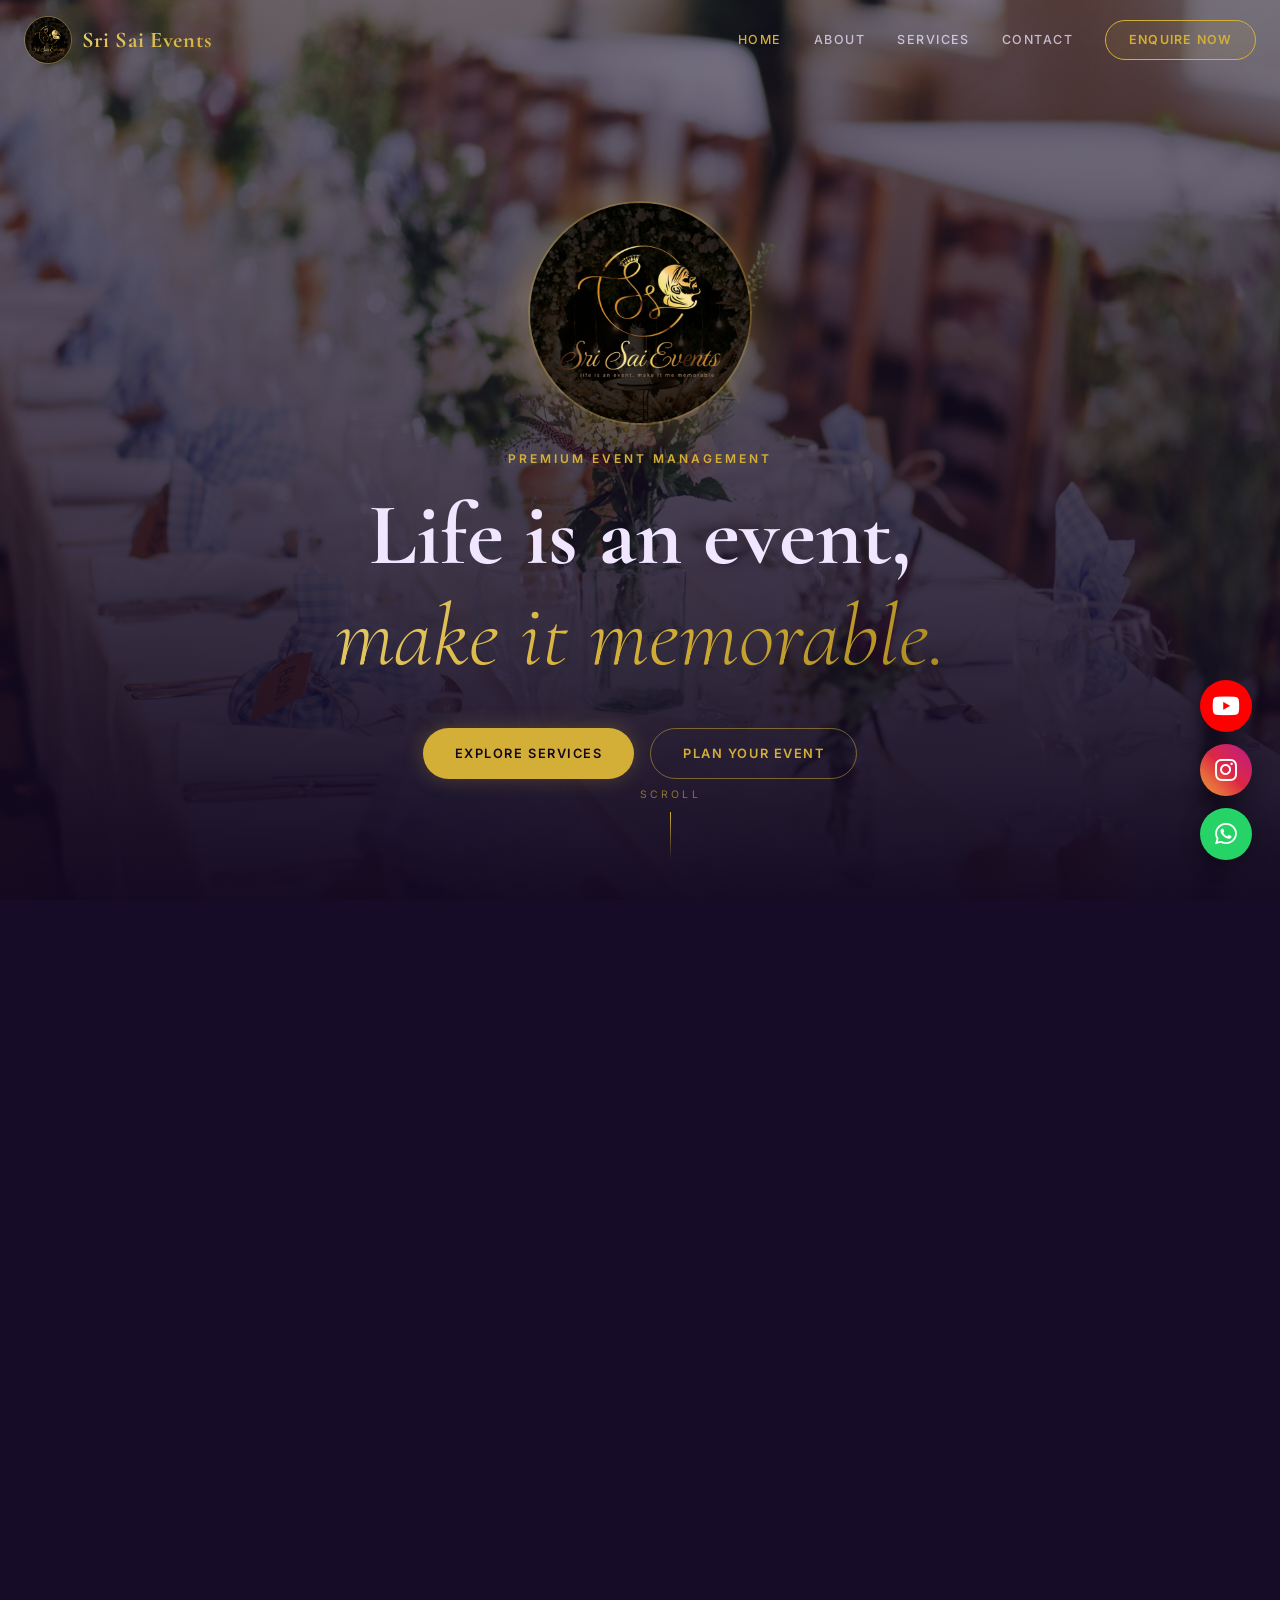
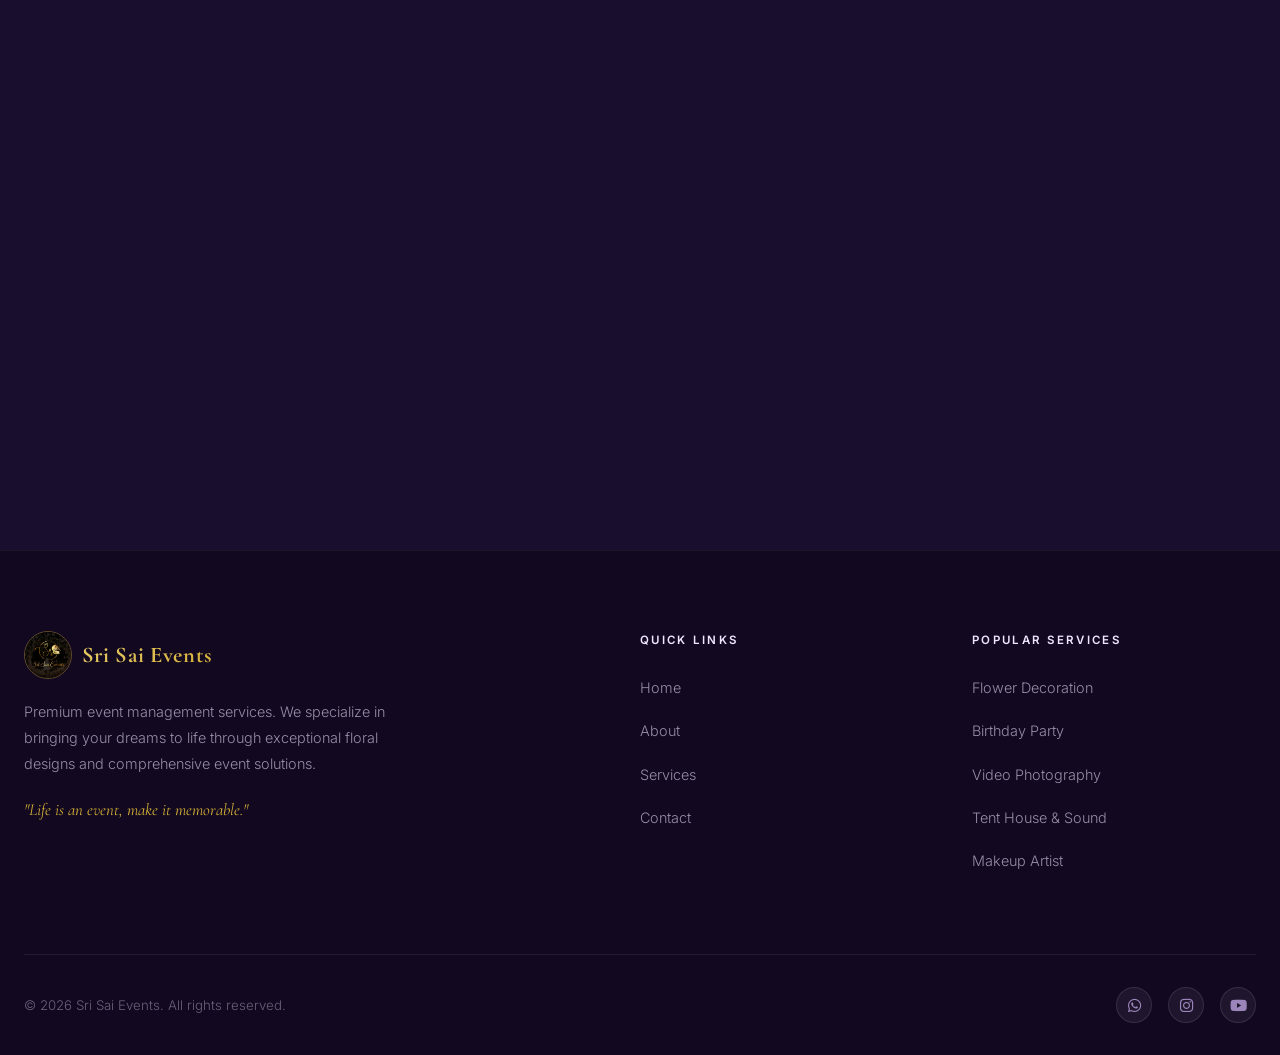
<file: index.html>
<!DOCTYPE html>
<html lang="en">
<head>
  <meta charset="UTF-8" />
  <meta name="viewport" content="width=device-width, initial-scale=1.0" />
  <meta name="description" content="Sri Sai Events – Premium event management company specializing in Flower Decoration, Birthday Parties, Magic Shows, and more. Life is an event, make it memorable." />
  <title>Sri Sai Events | Life is an event, make it memorable</title>
  <!-- Local fonts (no Google Fonts CDN dependency) -->
  <link rel="stylesheet" href="css/google-fonts.css" />
  <!-- Local Font Awesome (no CDN dependency) -->
  <link rel="stylesheet" href="css/fontawesome/css/all.min.css" />
  <link rel="stylesheet" href="styles.css" />
  <link rel="stylesheet" href="service-pages.css" />
</head>
<body>

  <!-- ═══════════════════════════════════════════ NAVBAR -->
  <nav id="navbar">
    <div class="container nav-inner">
      <a href="#home" class="nav-logo" onclick="scrollTo('home')">
        <img src="logo.png" alt="Sri Sai Events Logo" class="nav-logo-img" />
        <span class="logo-text">Sri Sai Events</span>
      </a>

      <div class="nav-links" id="navLinks">
        <a href="#home"     class="nav-link" onclick="scrollTo('home')">Home</a>
        <a href="#about"    class="nav-link" onclick="scrollTo('about')">About</a>
        <a href="#gallery"  class="nav-link" onclick="scrollTo('gallery')">Services</a>
        <a href="#contact"  class="nav-link" onclick="scrollTo('contact')">Contact</a>
        <a href="#contact"  class="btn-outline-gold" onclick="scrollTo('contact')">Enquire Now</a>
      </div>

      <button class="hamburger" id="hamburger" aria-label="Toggle menu">
        <span></span><span></span><span></span>
      </button>
    </div>

    <!-- Mobile menu -->
    <div class="mobile-menu" id="mobileMenu">
      <a href="#home"     class="mobile-link" onclick="closeMobile();scrollTo('home')">Home</a>
      <a href="#about"    class="mobile-link" onclick="closeMobile();scrollTo('about')">About</a>
      <a href="#gallery"  class="mobile-link" onclick="closeMobile();scrollTo('gallery')">Services</a>
      <a href="#contact"  class="mobile-link" onclick="closeMobile();scrollTo('contact')">Contact</a>
      <a href="#contact"  class="btn-gold mobile-cta" onclick="closeMobile();scrollTo('contact')">Enquire Now</a>
    </div>
  </nav>

  <!-- ═══════════════════════════════════════════ HERO -->
  <section id="home" class="hero">
    <div class="hero-bg">
      <!-- Local image (no online dependency) -->
      <img src="images/hero-bg.jpg"
           alt="Grand Indian event stage" class="hero-bg-img" />
      <div class="hero-overlay"></div>
    </div>

    <div class="hero-content container">
      <div class="hero-logo animate-in">
        <img src="logo.png" alt="Sri Sai Events Logo" class="hero-brand-img" />
      </div>

      <p class="hero-eyebrow animate-in delay-1">Premium Event Management</p>

      <h1 class="hero-title animate-in delay-2">
        Life is an event,<br />
        <span class="gold-italic">make it memorable.</span>
      </h1>

      <div class="hero-cta animate-in delay-3">
        <a href="#gallery" class="btn-gold" onclick="scrollTo('gallery')">Explore Services</a>
        <a href="#contact"  class="btn-ghost-gold" onclick="scrollTo('contact')">Plan Your Event</a>
      </div>
    </div>

    <div class="scroll-indicator animate-in delay-4">
      <span class="scroll-label">Scroll</span>
      <div class="scroll-line"></div>
    </div>
  </section>

  <!-- ═══════════════════════════════════════════ ABOUT -->
  <section id="about" class="about section-pad">
    <div class="container">
      <div class="about-grid">

        <div class="about-img-wrap fade-in">
          <div class="about-img-frame">
            <div class="about-img-overlay"></div>
            <!-- Local image (no online dependency) -->
            <img src="images/about-event.jpg"
                 alt="Elegant Indian wedding event setup" class="about-img" />
          </div>
          <div class="founded-badge">
            <span class="founded-year">2012</span>
            <span class="founded-label">Founded</span>
          </div>
        </div>

        <div class="about-text fade-in delay-1">
          <p class="section-eyebrow">About Us</p>
          <h2 class="section-title">
            Crafting <span class="gold-italic">Magical Moments</span><br />Since 2012
          </h2>

          <div class="about-body">
            <p>Based in India, Sri Sai Events is a premium event management company dedicated to turning your dreams into reality. Founded by Kumar Saaho, we believe that every celebration should be a reflection of your unique story.</p>
            <p>We are renowned for our exquisite flower decorations, bringing joy, elegance, and a touch of grandeur to every occasion. Whether it's an intimate birthday gathering or a grand celebration, our team handles every detail with meticulous care.</p>
          </div>

          <div class="stats-grid">
            <div class="stat-item">
              <div class="stat-icon"><i class="fa-regular fa-clock"></i></div>
              <div>
                <h4 class="stat-value">12+</h4>
                <p class="stat-label">Years Experience</p>
              </div>
            </div>
            <div class="stat-item">
              <div class="stat-icon"><i class="fa-solid fa-star"></i></div>
              <div>
                <h4 class="stat-value">800+</h4>
                <p class="stat-label">Events Planned</p>
              </div>
            </div>
          </div>
        </div>

      </div>
    </div>
  </section>

  <!-- ═══════════════════════════════════════════ GALLERY -->
  <section id="gallery" class="gallery section-pad">
    <div class="container">
      <div class="gallery-header">
        <div>
          <p class="section-eyebrow fade-in">Portfolio</p>
          <h2 class="section-title fade-in delay-1">
            A Glimpse Into Our <span class="gold-italic">Magical Creations</span>
          </h2>
        </div>
        <div class="gallery-social fade-in delay-2">
          <a href="https://www.instagram.com/srisaievents143/" target="_blank" rel="noopener noreferrer" class="btn-ghost-gold">
            <i class="fa-brands fa-instagram"></i> Instagram
          </a>
          <a href="https://www.youtube.com/@SriSaievents143/shorts" target="_blank" rel="noopener noreferrer" class="btn-ghost-red">
            <i class="fa-brands fa-youtube"></i> YouTube
          </a>
        </div>
      </div>

      <!--
        PORTFOLIO — click any tile to visit that service page.
        Images stored in images/ folder — swap files to update.
      -->

      <!-- Row 1: 3 services -->
      <div class="gallery-grid-top">
        <a href="flower-decoration.html" class="gallery-item fade-in">
          <img src="images/flower-decoration.jpg" alt="Flower decoration by Sri Sai Events" />
          <div class="gallery-overlay">
            <div class="gallery-category"><i class="fa-solid fa-seedling"></i> Flower Decoration</div>
            <div class="gallery-bar"></div>
            <h4 class="gallery-title">Flower Decoration</h4>
            <span class="gallery-cta">View Service <i class="fa-solid fa-arrow-right"></i></span>
          </div>
        </a>
        <a href="birthday-party.html" class="gallery-item fade-in delay-1">
          <img src="images/birthday-event.jpg" alt="Birthday party by Sri Sai Events" />
          <div class="gallery-overlay">
            <div class="gallery-category"><i class="fa-solid fa-cake-candles"></i> Birthday Party</div>
            <div class="gallery-bar"></div>
            <h4 class="gallery-title">Birthday Party</h4>
            <span class="gallery-cta">View Service <i class="fa-solid fa-arrow-right"></i></span>
          </div>
        </a>
        <a href="tent-house.html" class="gallery-item fade-in delay-2">
          <img src="images/grand-stage.jpg" alt="Tent house and stage by Sri Sai Events" />
          <div class="gallery-overlay">
            <div class="gallery-category"><i class="fa-solid fa-tent"></i> Tent House &amp; Sound</div>
            <div class="gallery-bar"></div>
            <h4 class="gallery-title">Tent House & Sound</h4>
            <span class="gallery-cta">View Service <i class="fa-solid fa-arrow-right"></i></span>
          </div>
        </a>
      </div>

      <!-- Row 2: 2 larger services -->
      <div class="gallery-grid-bottom">
        <a href="video-photography.html" class="gallery-item fade-in delay-1">
          <img src="images/video-photography.jpg" alt="Video photography by Sri Sai Events" />
          <div class="gallery-overlay">
            <div class="gallery-category"><i class="fa-solid fa-camera"></i> Video Photography</div>
            <div class="gallery-bar"></div>
            <h4 class="gallery-title">Video Photography</h4>
            <span class="gallery-cta">View Service <i class="fa-solid fa-arrow-right"></i></span>
          </div>
        </a>
        <a href="makeup-artist.html" class="gallery-item fade-in delay-2">
          <img src="images/makeup-artist.jpg" alt="Makeup artist by Sri Sai Events" />
          <div class="gallery-overlay">
            <div class="gallery-category"><i class="fa-solid fa-face-smile"></i> Makeup Artist</div>
            <div class="gallery-bar"></div>
            <h4 class="gallery-title">Makeup Artist</h4>
            <span class="gallery-cta">View Service <i class="fa-solid fa-arrow-right"></i></span>
          </div>
        </a>
      </div>

      <div class="gallery-view-more fade-in">
        <a href="https://www.instagram.com/srisaievents143/" target="_blank" rel="noopener noreferrer" class="btn-ghost-gold">
          <i class="fa-brands fa-instagram"></i> View Our Full Portfolio on Instagram
        </a>
      </div>
    </div>
  </section>

  <!-- ═══════════════════════════════════════════ CONTACT -->
  <section id="contact" class="contact section-pad">
    <div class="container">
      <div class="contact-grid">

        <div class="contact-info fade-in">
          <p class="section-eyebrow">Get in Touch</p>
          <h2 class="section-title">
            Let's Plan Your <br /><span class="gold-italic">Dream Event</span>
          </h2>

          <div class="contact-details">
            <div class="contact-item">
              <div class="contact-icon"><i class="fa-solid fa-phone"></i></div>
              <div>
                <p class="contact-label">Call Us</p>
                <a href="tel:+917338483892" class="contact-value contact-mono">+91 7338483892</a>
                <a href="tel:+919945314345" class="contact-value contact-mono">+91 9945314345</a>
              </div>
            </div>

            <div class="contact-item">
              <div class="contact-icon"><i class="fa-solid fa-envelope"></i></div>
              <div>
                <p class="contact-label">Email</p>
                <a href="mailto:kumarsaaho99@gmail.com" class="contact-value contact-mono">kumarsaaho99@gmail.com</a>
              </div>
            </div>

            <div class="contact-item">
              <div class="contact-icon"><i class="fa-solid fa-location-dot"></i></div>
              <div>
                <p class="contact-label">Contact Person</p>
                <p class="contact-value contact-mono">Kumar Saaho (Event Planner)</p>
                <p class="contact-sub">Based in India</p>
              </div>
            </div>
          </div>

          <div class="social-links">
            <a href="https://wa.me/917338483892" target="_blank" rel="noopener noreferrer" class="social-btn whatsapp-btn" aria-label="WhatsApp">
              <i class="fa-brands fa-whatsapp"></i>
            </a>
            <a href="https://www.instagram.com/srisaievents143/" target="_blank" rel="noopener noreferrer" class="social-btn insta-btn" aria-label="Instagram">
              <i class="fa-brands fa-instagram"></i>
            </a>
            <a href="https://www.youtube.com/@SriSaievents143/shorts" target="_blank" rel="noopener noreferrer" class="social-btn yt-btn" aria-label="YouTube">
              <i class="fa-brands fa-youtube"></i>
            </a>
          </div>
        </div>

        <div class="contact-form-wrap fade-in delay-2">
          <div class="form-card">
            <h3 class="form-title">Send an Enquiry</h3>

            <form id="enquiryForm">
              <div class="form-row">
                <div class="form-group">
                  <label for="name">Your Name</label>
                  <input type="text" id="name" name="name" required placeholder="John Doe" />
                </div>
                <div class="form-group">
                  <label for="phone">Phone Number</label>
                  <input type="tel" id="phone" name="phone" required placeholder="+91 XXXXX XXXXX" />
                </div>
              </div>

              <div class="form-row">
                <div class="form-group">
                  <label for="event">Event Type</label>
                  <select id="event" name="event">
                    <option value="">Select Event Type</option>
                    <option value="Wedding / Reception">Wedding / Reception</option>
                    <option value="Birthday Party">Birthday Party</option>
                    <option value="Corporate Event">Corporate Event</option>
                    <option value="Other Celebration">Other Celebration</option>
                  </select>
                </div>
                <div class="form-group">
                  <label for="date">Event Date (Approx)</label>
                  <input type="date" id="date" name="date" onclick="this.showPicker ? this.showPicker() : this.focus()" onfocus="this.showPicker ? this.showPicker() : null" />
                </div>
              </div>

              <div class="form-group">
                <label for="message">Message / Requirements</label>
                <textarea id="message" name="message" rows="4" required placeholder="Tell us about your dream event..."></textarea>
              </div>

              <!-- Dual submit buttons -->
              <div class="submit-options">
                <button type="button" class="btn-submit-wa" onclick="sendViaWhatsApp()">
                  <i class="fa-brands fa-whatsapp"></i> Send via WhatsApp
                </button>
                <button type="button" class="btn-submit-email" onclick="sendViaEmail()">
                  <i class="fa-solid fa-envelope"></i> Send via Email
                </button>
              </div>
            </form>

            <div class="form-success" id="formSuccess">
              <i class="fa-solid fa-circle-check"></i>
              <p>Redirecting you to send your enquiry...</p>
            </div>
          </div>
        </div>

      </div>
    </div>
  </section>

  <!-- ═══════════════════════════════════════════ FOOTER -->
  <footer class="footer">
    <div class="container">
      <div class="footer-grid">

        <div class="footer-brand">
          <a href="#home" class="nav-logo" onclick="scrollTo('home')">
            <img src="logo.png" alt="Sri Sai Events Logo" class="nav-logo-img" />
            <span class="logo-text">Sri Sai Events</span>
          </a>
          <p class="footer-desc">Premium event management services. We specialize in bringing your dreams to life through exceptional floral designs and comprehensive event solutions.</p>
          <p class="footer-tagline">"Life is an event, make it memorable."</p>
        </div>

        <div class="footer-links-col">
          <h4 class="footer-heading">Quick Links</h4>
          <ul class="footer-list">
            <li><a href="#home"     onclick="scrollTo('home')">Home</a></li>
            <li><a href="#about"    onclick="scrollTo('about')">About</a></li>
            <li><a href="#gallery"  onclick="scrollTo('gallery')">Services</a></li>
            <li><a href="#contact"  onclick="scrollTo('contact')">Contact</a></li>
          </ul>
        </div>

        <div class="footer-links-col">
          <h4 class="footer-heading">Popular Services</h4>
          <ul class="footer-list">
           <li><a href="flower-decoration.html">Flower Decoration</a></li>
            <li><a href="birthday-party.html">Birthday Party</a></li>
            <li><a href="video-photography.html">Video Photography</a></li>
            <li><a href="tent-house.html">Tent House &amp; Sound</a></li>
            <li><a href="makeup-artist.html">Makeup Artist</a></li>
          </ul>
        </div>

      </div>

      <div class="footer-bottom">
        <p>&copy; <span id="year"></span> Sri Sai Events. All rights reserved.</p>
        <div class="footer-socials">
          <a href="https://wa.me/917338483892" target="_blank" aria-label="WhatsApp"><i class="fa-brands fa-whatsapp"></i></a>
          <a href="https://www.instagram.com/srisaievents143/" target="_blank" aria-label="Instagram"><i class="fa-brands fa-instagram"></i></a>
          <a href="https://www.youtube.com/@SriSaievents143/shorts" target="_blank" aria-label="YouTube"><i class="fa-brands fa-youtube"></i></a>
        </div>
      </div>
    </div>
  </footer>

  <!-- ═══════════════════════════════════════════ FLOATING BUTTONS -->
  <!-- YouTube -->
  <a href="https://www.youtube.com/@SriSaievents143/shorts" target="_blank" rel="noopener noreferrer"
     class="float-btn float-yt" aria-label="Visit our YouTube">
    <i class="fa-brands fa-youtube"></i>
    <span class="float-tooltip">Our YouTube</span>
  </a>

  <!-- Instagram -->
  <a href="https://www.instagram.com/srisaievents143/" target="_blank" rel="noopener noreferrer"
     class="float-btn float-insta" aria-label="Follow us on Instagram">
    <i class="fa-brands fa-instagram"></i>
    <span class="float-tooltip">Follow on Instagram</span>
  </a>

  <!-- WhatsApp -->
  <a href="https://wa.me/917338483892" target="_blank" rel="noopener noreferrer"
     class="float-btn float-wa" aria-label="Chat on WhatsApp">
    <i class="fa-brands fa-whatsapp"></i>
    <span class="float-tooltip">Chat on WhatsApp</span>
  </a>

  <script src="script.js"></script>
</body>
</html>
</file>
<file: css/google-fonts.css>
@font-face {
  font-family: 'Cormorant Garamond';
  font-style: italic;
  font-weight: 300;
  font-display: swap;
  src: url('../fonts/cormorant/CormorantGaramond-LightItalic.ttf') format('truetype');
}
@font-face {
  font-family: 'Cormorant Garamond';
  font-style: italic;
  font-weight: 400;
  font-display: swap;
  src: url('../fonts/cormorant/CormorantGaramond-Italic.ttf') format('truetype');
}
@font-face {
  font-family: 'Cormorant Garamond';
  font-style: normal;
  font-weight: 400;
  font-display: swap;
  src: url('../fonts/cormorant/CormorantGaramond-Regular.ttf') format('truetype');
}
@font-face {
  font-family: 'Cormorant Garamond';
  font-style: normal;
  font-weight: 600;
  font-display: swap;
  src: url('../fonts/cormorant/CormorantGaramond-SemiBold.ttf') format('truetype');
}
@font-face {
  font-family: 'Cormorant Garamond';
  font-style: normal;
  font-weight: 700;
  font-display: swap;
  src: url('../fonts/cormorant/CormorantGaramond-Bold.ttf') format('truetype');
}
@font-face {
  font-family: 'Inter';
  font-style: normal;
  font-weight: 300;
  font-display: swap;
  src: url('../fonts/inter/Inter-Light.ttf') format('truetype');
}
@font-face {
  font-family: 'Inter';
  font-style: normal;
  font-weight: 400;
  font-display: swap;
  src: url('../fonts/inter/Inter-Regular.ttf') format('truetype');
}
@font-face {
  font-family: 'Inter';
  font-style: normal;
  font-weight: 500;
  font-display: swap;
  src: url('../fonts/inter/Inter-Medium.ttf') format('truetype');
}
@font-face {
  font-family: 'Inter';
  font-style: normal;
  font-weight: 600;
  font-display: swap;
  src: url('../fonts/inter/Inter-SemiBold.ttf') format('truetype');
}
</file>
<file: styles.css>
/* ═══════════════════════════════════════════════════════════
   SRI SAI EVENTS — styles.css
   Deep regal purple + gold theme
═══════════════════════════════════════════════════════════ */

/* ── VARIABLES ──────────────────────────────────────────── */
:root {
  --bg:          #120820;
  --bg-card:     #1a0e2e;
  --bg-alt:      #160c28;

  --gold:        #d4af37;
  --gold-light:  #e8cc6a;
  --gold-dark:   #a8891e;

  --fg:          #f0e6ff;
  --fg-muted:    #9b85ba;
  --fg-dim:      #6b5a82;

  --border:      rgba(212,175,55,0.18);
  --border-card: rgba(212,175,55,0.10);

  --radius:      1rem;
  --transition:  0.3s ease;

  --font-serif: 'Cormorant Garamond', Georgia, serif;
  --font-sans:  'Inter', system-ui, sans-serif;
}

/* ── RESET & BASE ───────────────────────────────────────── */
*, *::before, *::after { box-sizing: border-box; margin: 0; padding: 0; }
html { scroll-behavior: smooth; font-size: 16px; }
body {
  font-family: var(--font-sans);
  background: var(--bg);
  color: var(--fg);
  line-height: 1.7;
  overflow-x: hidden;
}
img { display: block; max-width: 100%; }
a { text-decoration: none; color: inherit; }
ul { list-style: none; }

/* ── UTILITY ────────────────────────────────────────────── */
.container { width: 100%; max-width: 1280px; margin: 0 auto; padding: 0 1.5rem; }
.section-pad { padding: 6rem 0; }

.section-eyebrow {
  font-family: var(--font-sans);
  font-size: 0.75rem;
  font-weight: 600;
  letter-spacing: 0.25em;
  text-transform: uppercase;
  color: var(--gold);
  margin-bottom: 1rem;
}

.section-title {
  font-family: var(--font-serif);
  font-size: clamp(2rem, 5vw, 3.25rem);
  font-weight: 700;
  color: var(--fg);
  line-height: 1.2;
}

.section-header { text-align: center; margin-bottom: 4rem; }

.gold-italic {
  font-style: italic;
  font-weight: 300;
  background: linear-gradient(135deg, var(--gold-light), var(--gold), var(--gold-dark));
  -webkit-background-clip: text;
  -webkit-text-fill-color: transparent;
  background-clip: text;
}

.gold { color: var(--gold); }

/* ── BUTTONS ────────────────────────────────────────────── */
.btn-gold {
  display: inline-flex; align-items: center; gap: 0.5rem;
  padding: 0.875rem 2rem;
  background: var(--gold); color: #120820;
  font-size: 0.8rem; font-weight: 700;
  letter-spacing: 0.12em; text-transform: uppercase;
  border-radius: 100px; border: none; cursor: pointer;
  transition: background var(--transition), transform var(--transition), box-shadow var(--transition);
  box-shadow: 0 0 20px rgba(212,175,55,0.25);
}
.btn-gold:hover { background: var(--gold-light); transform: translateY(-2px); box-shadow: 0 0 32px rgba(212,175,55,0.45); }

.btn-ghost-gold {
  display: inline-flex; align-items: center; gap: 0.5rem;
  padding: 0.875rem 2rem;
  background: transparent; color: var(--gold);
  font-size: 0.8rem; font-weight: 600;
  letter-spacing: 0.12em; text-transform: uppercase;
  border-radius: 100px; border: 1px solid rgba(212,175,55,0.5);
  transition: background var(--transition), transform var(--transition); cursor: pointer;
}
.btn-ghost-gold:hover { background: rgba(212,175,55,0.1); transform: translateY(-2px); }

.btn-ghost-red {
  display: inline-flex; align-items: center; gap: 0.5rem;
  padding: 0.875rem 2rem;
  background: transparent; color: #ff3b3b;
  font-size: 0.8rem; font-weight: 600;
  letter-spacing: 0.12em; text-transform: uppercase;
  border-radius: 100px; border: 1px solid rgba(255,59,59,0.5);
  transition: background var(--transition), transform var(--transition); cursor: pointer;
}
.btn-ghost-red:hover { background: rgba(255,59,59,0.1); transform: translateY(-2px); }

.btn-outline-gold {
  display: inline-flex; align-items: center;
  padding: 0.5rem 1.4rem;
  background: rgba(212,175,55,0.08); color: var(--gold);
  font-size: 0.78rem; font-weight: 600;
  letter-spacing: 0.1em; text-transform: uppercase;
  border-radius: 100px; border: 1px solid var(--gold);
  transition: background var(--transition), color var(--transition);
}
.btn-outline-gold:hover { background: var(--gold); color: #120820; }

/* ── ANIMATIONS ─────────────────────────────────────────── */
.animate-in {
  opacity: 0; transform: translateY(32px);
  animation: slideUp 0.9s cubic-bezier(0.22,0.61,0.36,1) forwards;
}
.animate-in.delay-1 { animation-delay: 0.25s; }
.animate-in.delay-2 { animation-delay: 0.5s; }
.animate-in.delay-3 { animation-delay: 0.75s; }
.animate-in.delay-4 { animation-delay: 1s; }

@keyframes slideUp { to { opacity: 1; transform: translateY(0); } }

.fade-in {
  opacity: 0; transform: translateY(28px);
  transition: opacity 0.7s ease, transform 0.7s ease;
}
.fade-in.delay-1 { transition-delay: 0.15s; }
.fade-in.delay-2 { transition-delay: 0.3s; }
.fade-in.delay-3 { transition-delay: 0.45s; }
.fade-in.visible  { opacity: 1; transform: translateY(0); }

/* ── NAVBAR ─────────────────────────────────────────────── */
#navbar {
  position: fixed; top: 0; left: 0; right: 0; z-index: 1000;
  padding: 1rem 0;
  transition: background var(--transition), padding var(--transition), box-shadow var(--transition), border-color var(--transition);
  border-bottom: 1px solid transparent;
}
#navbar.scrolled {
  background: rgba(18,8,32,0.92);
  backdrop-filter: blur(16px); -webkit-backdrop-filter: blur(16px);
  padding: 0.6rem 0;
  box-shadow: 0 4px 32px rgba(0,0,0,0.4);
  border-color: rgba(255,255,255,0.05);
}

.nav-inner { display: flex; align-items: center; justify-content: space-between; }

.nav-logo { display: flex; align-items: center; gap: 0.6rem; }
.nav-logo-img {
  height: 3rem; width: 3rem;
  object-fit: cover; border-radius: 50%;
  border: 1px solid rgba(212,175,55,0.4);
}
.logo-text {
  font-family: var(--font-serif); font-size: 1.4rem; font-weight: 700;
  background: linear-gradient(135deg, var(--gold-light), var(--gold));
  -webkit-background-clip: text; -webkit-text-fill-color: transparent; background-clip: text;
  letter-spacing: 0.03em;
}

.nav-links { display: flex; align-items: center; gap: 2rem; }

.nav-link {
  font-size: 0.78rem; font-weight: 500;
  letter-spacing: 0.12em; text-transform: uppercase;
  color: rgba(240,230,255,0.75);
  transition: color var(--transition); position: relative;
}
.nav-link::after {
  content: ''; position: absolute; bottom: -4px; left: 0;
  width: 0; height: 2px; background: var(--gold);
  transition: width var(--transition);
}
.nav-link:hover { color: var(--gold); }
.nav-link:hover::after { width: 100%; }

.hamburger {
  display: none; flex-direction: column; gap: 5px;
  background: none; border: none; cursor: pointer; padding: 0.5rem;
}
.hamburger span {
  display: block; width: 24px; height: 2px;
  background: var(--gold); border-radius: 2px;
  transition: transform var(--transition), opacity var(--transition);
}
.hamburger.open span:nth-child(1) { transform: translateY(7px) rotate(45deg); }
.hamburger.open span:nth-child(2) { opacity: 0; }
.hamburger.open span:nth-child(3) { transform: translateY(-7px) rotate(-45deg); }

.mobile-menu {
  display: none; flex-direction: column; align-items: center; gap: 1.5rem;
  padding: 0 1.5rem;
  background: rgba(18,8,32,0.97); backdrop-filter: blur(20px);
  border-top: 1px solid rgba(255,255,255,0.06);
  max-height: 0; overflow: hidden;
  transition: max-height 0.4s ease, padding 0.4s ease;
}
.mobile-menu.open { max-height: 500px; padding: 2rem 1.5rem; }

.mobile-link {
  font-family: var(--font-serif); font-size: 1.1rem;
  letter-spacing: 0.15em; text-transform: uppercase;
  color: rgba(240,230,255,0.85); transition: color var(--transition);
}
.mobile-link:hover { color: var(--gold); }
.mobile-cta { margin-top: 0.5rem; }

/* ── HERO ───────────────────────────────────────────────── */
.hero {
  position: relative; min-height: 100vh;
  display: flex; align-items: center; justify-content: center;
  overflow: hidden;
}
.hero-bg { position: absolute; inset: 0; z-index: 0; }
.hero-bg-img { width: 100%; height: 100%; object-fit: cover; object-position: center; }
.hero-overlay {
  position: absolute; inset: 0;
  background: linear-gradient(to bottom, rgba(18,8,32,0.55) 0%, rgba(18,8,32,0.72) 50%, rgba(18,8,32,0.98) 100%);
}

.hero-content {
  position: relative; z-index: 10; text-align: center;
  display: flex; flex-direction: column; align-items: center; padding-top: 5rem;
}

.hero-brand-img {
  height: 14rem; width: 14rem;
  object-fit: cover; border-radius: 50%;
  box-shadow: 0 0 60px rgba(212,175,55,0.3), 0 0 120px rgba(212,175,55,0.1);
  border: 2px solid rgba(212,175,55,0.4);
  margin-bottom: 1.5rem;
}

.hero-eyebrow {
  font-size: 0.75rem; font-weight: 600;
  letter-spacing: 0.25em; text-transform: uppercase;
  color: var(--gold); margin-bottom: 1rem;
}

.hero-title {
  font-family: var(--font-serif);
  font-size: clamp(2.5rem, 8vw, 5.5rem);
  font-weight: 700; color: var(--fg); line-height: 1.15;
  margin-bottom: 2.5rem;
}

.hero-cta { display: flex; flex-wrap: wrap; gap: 1rem; justify-content: center; }

.scroll-indicator {
  position: absolute; bottom: 2.5rem; left: 50%; transform: translateX(-50%);
  display: flex; flex-direction: column; align-items: center; gap: 0.5rem; z-index: 10;
}
.scroll-label { font-size: 0.65rem; letter-spacing: 0.3em; text-transform: uppercase; color: rgba(212,175,55,0.6); }
.scroll-line {
  width: 1px; height: 3rem;
  background: linear-gradient(to bottom, var(--gold), transparent);
  animation: scrollPulse 2s ease-in-out infinite;
}
@keyframes scrollPulse {
  0%, 100% { transform: scaleY(1); opacity: 0.6; }
  50%       { transform: scaleY(1.3); opacity: 1; }
}

/* ── ABOUT ──────────────────────────────────────────────── */
.about { background: var(--bg-alt); }
.about-grid { display: grid; grid-template-columns: 1fr 1fr; gap: 5rem; align-items: center; }
.about-img-wrap { position: relative; }
.about-img-frame {
  border-radius: 50% 50% 1rem 1rem; overflow: hidden;
  border: 4px solid rgba(212,175,55,0.2); aspect-ratio: 4/5; position: relative;
}
.about-img-overlay { position: absolute; inset: 0; background: rgba(212,175,55,0.15); mix-blend-mode: overlay; z-index: 1; }
.about-img { width: 100%; height: 100%; object-fit: cover; }

.founded-badge {
  position: absolute; bottom: -2rem; right: -2rem;
  width: 10rem; height: 10rem;
  background: var(--bg); border: 1px solid rgba(212,175,55,0.3);
  border-radius: 50%; display: flex; flex-direction: column;
  align-items: center; justify-content: center;
  box-shadow: 0 10px 40px rgba(0,0,0,0.4);
}
.founded-year {
  font-family: var(--font-serif); font-size: 2.5rem; font-weight: 700;
  background: linear-gradient(135deg, var(--gold-light), var(--gold));
  -webkit-background-clip: text; -webkit-text-fill-color: transparent; background-clip: text;
  line-height: 1;
}
.founded-label { font-size: 0.65rem; letter-spacing: 0.2em; text-transform: uppercase; color: var(--fg-muted); margin-top: 0.25rem; }

.about-body { display: flex; flex-direction: column; gap: 1rem; color: rgba(240,230,255,0.75); font-weight: 300; margin: 1.75rem 0; }

.stats-grid { display: grid; grid-template-columns: 1fr 1fr; gap: 1.5rem; margin-top: 3rem; }
.stat-item { display: flex; align-items: center; gap: 1rem; }
.stat-icon {
  width: 3rem; height: 3rem; border-radius: 50%;
  background: rgba(212,175,55,0.1); display: flex; align-items: center;
  justify-content: center; color: var(--gold); font-size: 1.1rem; flex-shrink: 0;
}
.stat-value { font-family: var(--font-serif); font-size: 1.6rem; font-weight: 700; color: var(--fg); line-height: 1; }
.stat-label { font-size: 0.68rem; letter-spacing: 0.12em; text-transform: uppercase; color: var(--fg-muted); margin-top: 0.2rem; }

/* ── SERVICES ───────────────────────────────────────────── */
.services { background: var(--bg); }
.services-grid { display: grid; grid-template-columns: repeat(auto-fill, minmax(260px, 1fr)); gap: 1.5rem; }

.service-card {
  position: relative; padding: 2rem;
  border-radius: var(--radius); border: 1px solid var(--border-card);
  background: var(--bg-card);
  transition: border-color var(--transition), background var(--transition), transform var(--transition), box-shadow var(--transition);
  overflow: hidden;
}
.service-card::after {
  content: ''; position: absolute; inset: 0; border-radius: var(--radius);
  border: 2px solid transparent; transition: border-color var(--transition); pointer-events: none;
}
.service-card:hover { border-color: rgba(212,175,55,0.3); transform: translateY(-4px); box-shadow: 0 12px 40px rgba(0,0,0,0.3); }
.service-card:hover::after { border-color: rgba(212,175,55,0.15); }
.service-card.highlight { background: rgba(212,175,55,0.06); border-color: rgba(212,175,55,0.35); }
.service-card.highlight:hover { background: rgba(212,175,55,0.12); }

.specialty-badge {
  position: absolute; top: 0; right: 2rem; transform: translateY(-50%);
  padding: 0.25rem 0.875rem;
  background: var(--gold); color: #120820;
  font-size: 0.65rem; font-weight: 700; letter-spacing: 0.12em; text-transform: uppercase;
  border-radius: 100px; box-shadow: 0 4px 16px rgba(212,175,55,0.35);
}

.service-icon {
  width: 3.5rem; height: 3.5rem; border-radius: 0.75rem;
  background: rgba(212,175,55,0.08); display: flex; align-items: center;
  justify-content: center; color: var(--gold); font-size: 1.4rem;
  margin-bottom: 1.5rem; transition: transform var(--transition);
}
.service-card:hover .service-icon { transform: scale(1.12); }
.service-card.highlight .service-icon, .highlight-icon { background: var(--gold); color: #120820; }

.service-name { font-family: var(--font-serif); font-size: 1.2rem; font-weight: 700; color: var(--fg); margin-bottom: 0.75rem; }
.service-desc { font-size: 0.85rem; color: rgba(240,230,255,0.65); font-weight: 300; line-height: 1.65; }

/* ── GALLERY ────────────────────────────────────────────── */
.gallery { background: var(--bg-alt); }

.gallery-header {
  display: flex; align-items: flex-end; justify-content: space-between;
  flex-wrap: wrap; gap: 1.5rem; margin-bottom: 2.5rem;
}
.gallery-social { display: flex; gap: 1rem; flex-wrap: wrap; }

/* Top row: 3 equal columns */
.gallery-grid-top {
  display: grid; grid-template-columns: repeat(3, 1fr);
  gap: 1.25rem; margin-bottom: 1.25rem;
}
/* Bottom row: 2 equal columns (Grand Stage + Video Photography) */
.gallery-grid-bottom {
  display: grid; grid-template-columns: 1fr 1fr;
  gap: 1.25rem;
}

.gallery-item {
  position: relative; border-radius: var(--radius);
  overflow: hidden; cursor: pointer; aspect-ratio: 4/3;
}
.gallery-grid-bottom .gallery-item { aspect-ratio: 4/3; }

.gallery-item img {
  width: 100%; height: 100%; object-fit: cover;
  transition: transform 0.7s cubic-bezier(0.22,0.61,0.36,1);
}
.gallery-item:hover img { transform: scale(1.08); }

.gallery-overlay {
  position: absolute; inset: 0;
  background: linear-gradient(to top, rgba(18,8,32,0.92) 0%, rgba(18,8,32,0.1) 55%, transparent 100%);
  display: flex; flex-direction: column; justify-content: flex-end;
  padding: 1.5rem; z-index: 1;
  transition: background var(--transition);
}
.gallery-item:hover .gallery-overlay { background: linear-gradient(to top, rgba(18,8,32,0.82) 0%, rgba(18,8,32,0.2) 60%, transparent 100%); }

.gallery-category {
  display: inline-flex; align-items: center; gap: 0.4rem;
  font-size: 0.68rem; font-weight: 600;
  letter-spacing: 0.15em; text-transform: uppercase;
  color: var(--gold); margin-bottom: 0.5rem;
  opacity: 0; transform: translateY(6px);
  transition: opacity 0.35s ease, transform 0.35s ease;
}
.gallery-item:hover .gallery-category { opacity: 1; transform: translateY(0); }

.gallery-bar {
  width: 2.5rem; height: 3px; background: var(--gold);
  border-radius: 2px; margin-bottom: 0.6rem;
  transform: scaleX(0); transform-origin: left;
  transition: transform 0.4s ease 0.1s;
}
.gallery-item:hover .gallery-bar { transform: scaleX(1); }

.gallery-title {
  font-family: var(--font-serif); font-size: 1.3rem;
  font-weight: 700; color: var(--fg);
  transform: translateY(6px); transition: transform var(--transition);
}
.gallery-item:hover .gallery-title { transform: translateY(0); }

.gallery-cta {
  display: inline-flex; align-items: center; gap: 0.35rem;
  font-size: 0.72rem; font-weight: 600; letter-spacing: 0.12em; text-transform: uppercase;
  color: var(--gold); margin-top: 0.6rem;
  opacity: 0; transform: translateY(6px);
  transition: opacity 0.35s ease 0.1s, transform 0.35s ease 0.1s;
}
.gallery-item:hover .gallery-cta { opacity: 1; transform: translateY(0); }

a.gallery-item { display: block; text-decoration: none; }

.gallery-view-more { text-align: center; margin-top: 2.5rem; }

/* ── CONTACT ────────────────────────────────────────────── */
.contact { background: var(--bg-card); }
.contact-grid { display: grid; grid-template-columns: 2fr 3fr; gap: 5rem; align-items: start; }
.contact-details { display: flex; flex-direction: column; gap: 2rem; margin: 2rem 0; }
.contact-item { display: flex; align-items: flex-start; gap: 1rem; }
.contact-icon {
  width: 2.5rem; height: 2.5rem; border-radius: 50%;
  background: rgba(212,175,55,0.1); display: flex; align-items: center;
  justify-content: center; color: var(--gold); font-size: 1rem; flex-shrink: 0; margin-top: 0.25rem;
}
.contact-label { font-size: 0.68rem; letter-spacing: 0.15em; text-transform: uppercase; color: var(--fg-muted); font-weight: 500; margin-bottom: 0.35rem; }
.contact-value { display: block; font-family: var(--font-serif); font-size: 1.05rem; color: var(--fg); transition: color var(--transition); }
.contact-value:hover { color: var(--gold); }
.contact-mono { font-family: 'Courier New', Courier, monospace; font-size: 1rem; letter-spacing: 0.04em; }
.contact-sub { font-size: 0.9rem; color: rgba(240,230,255,0.6); font-weight: 300; }

.social-links { display: flex; gap: 0.875rem; margin-top: 2.5rem; }
.social-btn {
  width: 3rem; height: 3rem; border-radius: 50%;
  display: flex; align-items: center; justify-content: center;
  font-size: 1.2rem; transition: transform var(--transition), box-shadow var(--transition);
}
.social-btn:hover { transform: translateY(-4px); }

.whatsapp-btn { background: #25D366; color: #fff; box-shadow: 0 4px 16px rgba(37,211,102,0.35); }
.whatsapp-btn:hover { box-shadow: 0 8px 24px rgba(37,211,102,0.55); }

.insta-btn {
  background: linear-gradient(45deg, #f09433, #e6683c, #dc2743, #cc2366, #bc1888);
  color: #fff; box-shadow: 0 4px 16px rgba(220,39,67,0.35);
}
.insta-btn:hover { box-shadow: 0 8px 24px rgba(220,39,67,0.55); }

.yt-btn { background: #ff0000; color: #fff; box-shadow: 0 4px 16px rgba(255,0,0,0.3); }
.yt-btn:hover { box-shadow: 0 8px 24px rgba(255,0,0,0.5); }

/* FORM */
.form-card {
  background: var(--bg); border: 1px solid rgba(212,175,55,0.18);
  border-radius: var(--radius); padding: 2.5rem;
  position: relative; overflow: hidden;
  box-shadow: 0 24px 64px rgba(0,0,0,0.35);
}
.form-card::before {
  content: ''; position: absolute; top: 0; right: 0;
  width: 8rem; height: 8rem;
  background: rgba(212,175,55,0.04); border-radius: 0 0 0 100%; pointer-events: none;
}

.form-title { font-family: var(--font-serif); font-size: 1.6rem; font-weight: 700; color: var(--fg); margin-bottom: 2rem; }

.form-row { display: grid; grid-template-columns: 1fr 1fr; gap: 1.25rem; }
.form-group { display: flex; flex-direction: column; gap: 0.4rem; margin-bottom: 1.25rem; }
.form-group label { font-size: 0.7rem; font-weight: 600; letter-spacing: 0.12em; text-transform: uppercase; color: var(--fg-muted); }

.form-group input,
.form-group select,
.form-group textarea {
  width: 100%; background: var(--bg-card);
  border: 1px solid var(--border-card); border-radius: 0.75rem;
  padding: 0.875rem 1rem; color: var(--fg);
  font-family: var(--font-sans); font-size: 0.95rem;
  transition: border-color var(--transition); outline: none;
  appearance: none; -webkit-appearance: none;
}
.form-group input::placeholder, .form-group textarea::placeholder { color: var(--fg-dim); }
.form-group input:focus, .form-group select:focus, .form-group textarea:focus {
  border-color: var(--gold); box-shadow: 0 0 0 3px rgba(212,175,55,0.08);
}
.form-group select option { background: var(--bg-card); }
.form-group textarea { resize: none; }

/* Dual submit buttons */
.submit-options {
  display: grid; grid-template-columns: 1fr 1fr; gap: 1rem; margin-top: 0.5rem;
}

.btn-submit-wa, .btn-submit-email {
  display: flex; align-items: center; justify-content: center; gap: 0.5rem;
  padding: 1rem;
  font-family: var(--font-sans); font-size: 0.8rem; font-weight: 700;
  letter-spacing: 0.1em; text-transform: uppercase;
  border: none; border-radius: 0.75rem; cursor: pointer;
  transition: transform var(--transition), box-shadow var(--transition), filter var(--transition);
}
.btn-submit-wa {
  background: #25D366; color: #fff;
  box-shadow: 0 4px 20px rgba(37,211,102,0.3);
}
.btn-submit-wa:hover { transform: translateY(-2px); box-shadow: 0 8px 28px rgba(37,211,102,0.5); filter: brightness(1.08); }

.btn-submit-email {
  background: var(--gold); color: #120820;
  box-shadow: 0 4px 20px rgba(212,175,55,0.25);
}
.btn-submit-email:hover { transform: translateY(-2px); box-shadow: 0 8px 28px rgba(212,175,55,0.4); background: var(--gold-light); }

.form-success {
  display: none; flex-direction: column; align-items: center;
  justify-content: center; gap: 1rem; padding: 3rem 2rem; text-align: center;
}
.form-success i { font-size: 3rem; color: var(--gold); }
.form-success p { font-family: var(--font-serif); font-size: 1.1rem; color: var(--fg); }
.form-success.show { display: flex; }

/* ── FOOTER ─────────────────────────────────────────────── */
.footer {
  background: var(--bg); border-top: 1px solid rgba(255,255,255,0.05);
  padding: 5rem 0 2rem;
}
.footer-grid { display: grid; grid-template-columns: 2fr 1fr 1fr; gap: 3rem; margin-bottom: 4rem; }
.footer-desc { color: rgba(240,230,255,0.6); font-weight: 300; font-size: 0.9rem; line-height: 1.8; max-width: 24rem; margin: 1.25rem 0; }
.footer-tagline { font-family: var(--font-serif); font-style: italic; font-size: 1.05rem; color: var(--gold); }

.footer-heading { font-family: var(--font-sans); font-size: 0.72rem; font-weight: 600; letter-spacing: 0.2em; text-transform: uppercase; color: var(--fg); margin-bottom: 1.5rem; }
.footer-list li { margin-bottom: 1rem; }
.footer-list a, .footer-list span { color: rgba(240,230,255,0.6); font-weight: 300; font-size: 0.9rem; transition: color var(--transition); cursor: pointer; }
.footer-list a:hover { color: var(--gold); }

.footer-bottom {
  border-top: 1px solid rgba(255,255,255,0.08); padding-top: 2rem;
  display: flex; justify-content: space-between; align-items: center;
  flex-wrap: wrap; gap: 1rem;
}
.footer-bottom > p { color: rgba(240,230,255,0.4); font-size: 0.83rem; font-weight: 300; }

.footer-socials { display: flex; gap: 1rem; }
.footer-socials a {
  width: 2.25rem; height: 2.25rem; border-radius: 50%;
  background: rgba(255,255,255,0.06); border: 1px solid rgba(255,255,255,0.1);
  display: flex; align-items: center; justify-content: center;
  font-size: 0.95rem; color: var(--fg-muted);
  transition: background var(--transition), color var(--transition), transform var(--transition);
}
.footer-socials a:hover { color: var(--fg); transform: translateY(-2px); background: rgba(255,255,255,0.12); }

/* ── FLOATING BUTTONS (stack) ───────────────────────────── */
.float-btn {
  position: fixed;
  right: 1.75rem; z-index: 999;
  width: 3.25rem; height: 3.25rem;
  border-radius: 50%;
  display: flex; align-items: center; justify-content: center;
  font-size: 1.55rem; color: #fff;
  box-shadow: 0 4px 20px rgba(0,0,0,0.35);
  transition: transform var(--transition), box-shadow var(--transition);
  animation: floatBounce 3s ease-in-out infinite;
}
.float-btn:hover { animation: none; transform: scale(1.14); }

/* Stacked positions */
.float-yt    { bottom: 10.5rem; background: #ff0000; animation-delay: 0.4s; }
.float-insta { bottom: 6.5rem;  background: linear-gradient(45deg, #f09433, #e6683c, #dc2743, #cc2366, #bc1888); animation-delay: 0.2s; }
.float-wa    { bottom: 2.5rem;  background: #25D366; }

.float-btn:hover { box-shadow: 0 8px 32px rgba(0,0,0,0.45); }

@keyframes floatBounce {
  0%, 100% { transform: translateY(0); }
  50%       { transform: translateY(-7px); }
}

/* Tooltip */
.float-tooltip {
  position: absolute;
  right: calc(100% + 0.875rem);
  top: 50%; transform: translateY(-50%);
  white-space: nowrap;
  background: var(--bg-card); border: 1px solid var(--border-card);
  color: var(--fg); font-size: 0.78rem; font-weight: 500;
  padding: 0.4rem 0.875rem; border-radius: 0.5rem;
  box-shadow: 0 4px 16px rgba(0,0,0,0.3);
  opacity: 0; pointer-events: none; transition: opacity var(--transition);
}
.float-tooltip::after {
  content: ''; position: absolute; left: 100%; top: 50%;
  transform: translateY(-50%);
  border: 6px solid transparent; border-left-color: var(--bg-card);
}
.float-btn:hover .float-tooltip { opacity: 1; }

/* ── RESPONSIVE ─────────────────────────────────────────── */
@media (max-width: 1024px) {
  .about-grid    { grid-template-columns: 1fr; gap: 3rem; }
  .about-img-wrap { max-width: 26rem; margin: 0 auto; }
  .contact-grid  { grid-template-columns: 1fr; gap: 3rem; }
  .footer-grid   { grid-template-columns: 1fr 1fr; }
  .footer-brand  { grid-column: span 2; }
}

@media (max-width: 768px) {
  .nav-links { display: none; }
  .hamburger { display: flex; }
  .mobile-menu { display: flex; }
  .section-pad { padding: 4rem 0; }

  .gallery-grid-top    { grid-template-columns: 1fr; }
  .gallery-grid-bottom { grid-template-columns: 1fr; }

  .services-grid  { grid-template-columns: 1fr 1fr; }
  .form-row       { grid-template-columns: 1fr; }
  .submit-options { grid-template-columns: 1fr; }
  .gallery-header { flex-direction: column; align-items: flex-start; }

  .footer-grid  { grid-template-columns: 1fr; }
  .footer-brand { grid-column: span 1; }

  /* Smaller floats on mobile */
  .float-btn { width: 2.875rem; height: 2.875rem; font-size: 1.35rem; right: 1.25rem; }
  .float-yt    { bottom: 9.5rem; }
  .float-insta { bottom: 6rem;   }
  .float-wa    { bottom: 2.5rem; }
}

@media (max-width: 480px) {
  .services-grid { grid-template-columns: 1fr; }
  .stats-grid    { grid-template-columns: 1fr; }
  .hero-brand-img { height: 9rem; width: 9rem; }
  .hero-cta { flex-direction: column; align-items: center; }
  .hero-cta .btn-gold,
  .hero-cta .btn-ghost-gold { width: 100%; text-align: center; justify-content: center; }
}
</file>
<file: service-pages.css>
/* ═══════════════════════════════════════════════════════════
   SRI SAI EVENTS — service-pages.css
   Shared styles for all individual service pages
═══════════════════════════════════════════════════════════ */

/* ── PAGE HERO ──────────────────────────────────────────── */
.page-hero {
  position: relative;
  min-height: 70vh;
  display: flex;
  align-items: center;
  justify-content: center;
  overflow: hidden;
  padding-top: 5rem;
}
.page-hero-bg {
  position: absolute;
  inset: 0;
  z-index: 0;
}
.page-hero-bg img {
  width: 100%; height: 100%;
  object-fit: cover; object-position: center;
}
.page-hero-overlay {
  position: absolute; inset: 0; z-index: 2;
  background: linear-gradient(to bottom,
    rgba(18,8,32,0.45) 0%,
    rgba(18,8,32,0.65) 50%,
    rgba(18,8,32,0.96) 100%);
}
.page-hero-content {
  position: relative; z-index: 10;
  display: flex; flex-direction: column;
  align-items: center; text-align: center;
  padding: 4rem 1.5rem 3rem;
  gap: 0;
}

/* Breadcrumb */
.breadcrumb {
  display: flex; align-items: center; gap: 0.5rem;
  font-size: 0.72rem; letter-spacing: 0.15em;
  text-transform: uppercase; color: rgba(212,175,55,0.7);
  margin-bottom: 2rem;
}
.breadcrumb a {
  color: rgba(212,175,55,0.65);
  transition: color 0.3s ease;
}
.breadcrumb a:hover { color: var(--gold); }
.breadcrumb span { color: var(--gold); }

/* Hero icon */
.page-hero-icon {
  width: 5rem; height: 5rem;
  border-radius: 50%;
  background: rgba(212,175,55,0.12);
  border: 1px solid rgba(212,175,55,0.35);
  display: flex; align-items: center; justify-content: center;
  font-size: 2.2rem; color: var(--gold);
  margin-bottom: 1.5rem;
  box-shadow: 0 0 50px rgba(212,175,55,0.2);
}

.page-hero-title {
  font-family: var(--font-serif);
  font-size: clamp(2.5rem, 7vw, 4.5rem);
  font-weight: 700; color: var(--fg);
  line-height: 1.15; margin-bottom: 1rem;
}
.page-hero-desc {
  font-size: 1.05rem; color: rgba(240,230,255,0.75);
  font-weight: 300; line-height: 1.7;
  max-width: 36rem; margin-bottom: 2rem;
}

/* ── OVERVIEW SECTION ───────────────────────────────────── */
.sp-overview { background: var(--bg); }
.sp-overview-grid {
  display: grid;
  grid-template-columns: 1fr 1fr;
  gap: 5rem;
  align-items: center;
}
.sp-desc {
  color: rgba(240,230,255,0.75);
  font-weight: 300; line-height: 1.8;
  font-size: 0.95rem;
  margin: 1.5rem 0;
}
.sp-overview-text .section-title { margin-bottom: 0; }
.sp-highlights {
  display: flex; flex-direction: column;
  gap: 0.75rem; margin-top: 1.5rem;
}
.sp-highlight-item {
  display: flex; align-items: center; gap: 0.75rem;
  font-size: 0.9rem; color: rgba(240,230,255,0.85);
}
.sp-highlight-item i { color: var(--gold); font-size: 0.85rem; flex-shrink: 0; }

.sp-overview-img {
  border-radius: 1.5rem; overflow: hidden;
  border: 3px solid rgba(212,175,55,0.15);
  aspect-ratio: 4/3;
  box-shadow: 0 24px 64px rgba(0,0,0,0.4);
}
.sp-overview-img img {
  width: 100%; height: 100%; object-fit: cover;
  transition: transform 0.7s ease;
}
.sp-overview-img:hover img { transform: scale(1.04); }

/* ── SUB-SERVICES GRID ──────────────────────────────────── */
.sub-services-grid {
  display: grid;
  grid-template-columns: repeat(auto-fill, minmax(280px, 1fr));
  gap: 1.5rem;
}
.sub-service-card {
  background: var(--bg);
  border: 1px solid rgba(212,175,55,0.1);
  border-radius: var(--radius);
  padding: 2rem;
  transition: border-color 0.3s ease, transform 0.3s ease, box-shadow 0.3s ease;
}
.sub-service-card:hover {
  border-color: rgba(212,175,55,0.3);
  transform: translateY(-4px);
  box-shadow: 0 16px 48px rgba(0,0,0,0.3);
}
.ss-icon {
  width: 3.5rem; height: 3.5rem;
  border-radius: 0.75rem;
  background: rgba(212,175,55,0.08);
  display: flex; align-items: center; justify-content: center;
  font-size: 1.4rem; color: var(--gold);
  margin-bottom: 1.25rem;
  transition: transform 0.3s ease, background 0.3s ease;
}
.sub-service-card:hover .ss-icon {
  transform: scale(1.1);
  background: rgba(212,175,55,0.14);
}
.ss-name {
  font-family: var(--font-serif);
  font-size: 1.2rem; font-weight: 700;
  color: var(--fg); margin-bottom: 0.75rem;
}
.ss-desc {
  font-size: 0.85rem; color: rgba(240,230,255,0.65);
  font-weight: 300; line-height: 1.65;
  margin-bottom: 1.25rem;
}
.ss-list {
  list-style: none; padding: 0;
  display: flex; flex-direction: column; gap: 0.45rem;
  border-top: 1px solid rgba(212,175,55,0.1);
  padding-top: 1rem;
}
.ss-list li {
  font-size: 0.8rem; color: rgba(212,175,55,0.8);
  font-weight: 500; padding-left: 1rem; position: relative;
}
.ss-list li::before {
  content: '›';
  position: absolute; left: 0;
  color: var(--gold);
}

/* ── SERVICE GALLERY ────────────────────────────────────── */
.sp-gallery { background: var(--bg); }
.sp-gallery-grid {
  display: grid;
  grid-template-columns: repeat(3, 1fr);
  gap: 1.25rem;
}
.sp-gallery-grid .gallery-item { aspect-ratio: 4/3; }

/* ── GALLERY CAROUSEL (rotating slideshow) ──────────────── */
.sp-gallery-carousel {
  position: relative; overflow: hidden;
  border-radius: 1.5rem;
  aspect-ratio: 16/9; max-height: 72vh;
  background: var(--bg-alt);
  box-shadow: 0 24px 64px rgba(0,0,0,0.55);
  border: 1px solid rgba(212,175,55,0.14);
  user-select: none;
}
.sgc-slide {
  position: absolute; inset: 0;
  opacity: 0;
  overflow: hidden;
  transition: opacity 1s ease;
}
.sgc-slide.active { opacity: 1; }
/* Blurred background layer — covers the frame to eliminate black bars */
.sgc-slide-bg {
  position: absolute; inset: 0;
  width: 100%; height: 100%;
  object-fit: cover; object-position: center;
  display: block;
  filter: blur(18px) brightness(0.55) saturate(1.2);
  transform: scale(1.08);
}
/* Foreground layer — full image, no cropping */
.sgc-slide-img {
  position: absolute; inset: 0;
  width: 100%; height: 100%;
  object-fit: contain; object-position: center;
  display: block;
}
.sgc-btn {
  position: absolute; top: 50%; transform: translateY(-50%); z-index: 10;
  background: rgba(12,4,24,0.65);
  border: 1px solid rgba(212,175,55,0.35);
  border-radius: 50%;
  width: 3rem; height: 3rem;
  color: var(--gold); cursor: pointer;
  font-size: 0.9rem;
  display: flex; align-items: center; justify-content: center;
  transition: background 0.3s ease, border-color 0.3s ease, transform 0.3s ease;
}
.sgc-btn:hover {
  background: rgba(212,175,55,0.18);
  border-color: var(--gold);
  transform: translateY(-50%) scale(1.1);
}
.sgc-prev { left: 1.25rem; }
.sgc-next { right: 1.25rem; }
.sgc-dots {
  position: absolute; bottom: 1.25rem; left: 50%;
  transform: translateX(-50%);
  display: flex; gap: 0.6rem; z-index: 10;
}
.sgc-dot {
  width: 0.55rem; height: 0.55rem;
  border-radius: 50%; border: none; cursor: pointer; padding: 0;
  background: rgba(255,255,255,0.35);
  transition: background 0.3s ease, transform 0.3s ease;
}
.sgc-dot.active { background: var(--gold); transform: scale(1.4); }

/* Counter badge */
.sgc-counter {
  position: absolute; top: 1rem; right: 1.25rem; z-index: 10;
  font-size: 0.72rem; font-weight: 600; letter-spacing: 0.1em;
  color: rgba(212,175,55,0.85);
  background: rgba(12,4,24,0.65);
  border: 1px solid rgba(212,175,55,0.2);
  border-radius: 2rem; padding: 0.3rem 0.85rem;
}

/* ── CTA SECTION ────────────────────────────────────────── */
.sp-cta { background: var(--bg-alt); }
.sp-cta-card {
  max-width: 42rem; margin: 0 auto;
  text-align: center;
  background: var(--bg);
  border: 1px solid rgba(212,175,55,0.2);
  border-radius: 1.5rem;
  padding: 3.5rem 2.5rem;
  box-shadow: 0 24px 64px rgba(0,0,0,0.35);
}
.sp-cta-icon {
  width: 4.5rem; height: 4.5rem;
  border-radius: 50%;
  background: rgba(212,175,55,0.1);
  border: 1px solid rgba(212,175,55,0.3);
  display: flex; align-items: center; justify-content: center;
  font-size: 2rem; color: var(--gold);
  margin: 0 auto 1.5rem;
  box-shadow: 0 0 40px rgba(212,175,55,0.15);
}
.sp-cta-card .section-title { margin-bottom: 1rem; font-size: clamp(1.6rem, 4vw, 2.5rem); }
.sp-cta-card > p {
  color: rgba(240,230,255,0.65); font-weight: 300;
  font-size: 0.95rem; margin-bottom: 2rem;
}
.sp-cta-btns {
  display: flex; gap: 1rem;
  justify-content: center; flex-wrap: wrap;
}

/* ── HERO CAROUSEL ──────────────────────────────────────── */
.carousel-slide {
  position: absolute; inset: 0; z-index: 0;
  opacity: 0;
  transition: opacity 1.3s ease;
}
.carousel-slide.active { opacity: 1; }
.carousel-slide img {
  width: 100%; height: 100%;
  object-fit: cover; object-position: center;
}

.carousel-dots {
  position: absolute; bottom: 1.75rem; left: 50%;
  transform: translateX(-50%);
  display: flex; gap: 0.6rem; z-index: 20;
}
.carousel-dot {
  width: 0.55rem; height: 0.55rem;
  border-radius: 50%; border: none; cursor: pointer; padding: 0;
  background: rgba(255,255,255,0.35);
  transition: background 0.3s ease, transform 0.3s ease;
}
.carousel-dot.active {
  background: var(--gold);
  transform: scale(1.35);
}

/* ── "LEARN MORE" LINK on service cards (main page) ─────── */
.service-link {
  display: inline-flex; align-items: center; gap: 0.4rem;
  margin-top: 1rem;
  font-size: 0.75rem; font-weight: 600;
  letter-spacing: 0.1em; text-transform: uppercase;
  color: var(--gold);
  transition: gap 0.3s ease, opacity 0.3s ease;
}
.service-link i { font-size: 0.7rem; transition: transform 0.3s ease; }
.service-card:hover .service-link i { transform: translateX(4px); }

/* ── RESPONSIVE ─────────────────────────────────────────── */
@media (max-width: 1024px) {
  .sp-overview-grid { grid-template-columns: 1fr; gap: 3rem; }
  .sp-overview-img { max-width: 28rem; }
}
@media (max-width: 768px) {
  .sp-gallery-grid { grid-template-columns: 1fr; }
  .sp-cta-btns { flex-direction: column; align-items: center; }
  .sp-cta-btns a { width: 100%; justify-content: center; }
  .sub-services-grid { grid-template-columns: 1fr; }
  .page-hero { min-height: 80vh; }
  .sp-gallery-carousel { aspect-ratio: 4/3; max-height: none; }
  .sgc-prev { left: 0.6rem; }
  .sgc-next { right: 0.6rem; }
  .sgc-btn { width: 2.4rem; height: 2.4rem; font-size: 0.8rem; }
}
@media (max-width: 480px) {
  .sp-cta-card { padding: 2.5rem 1.5rem; }
}
</file>
